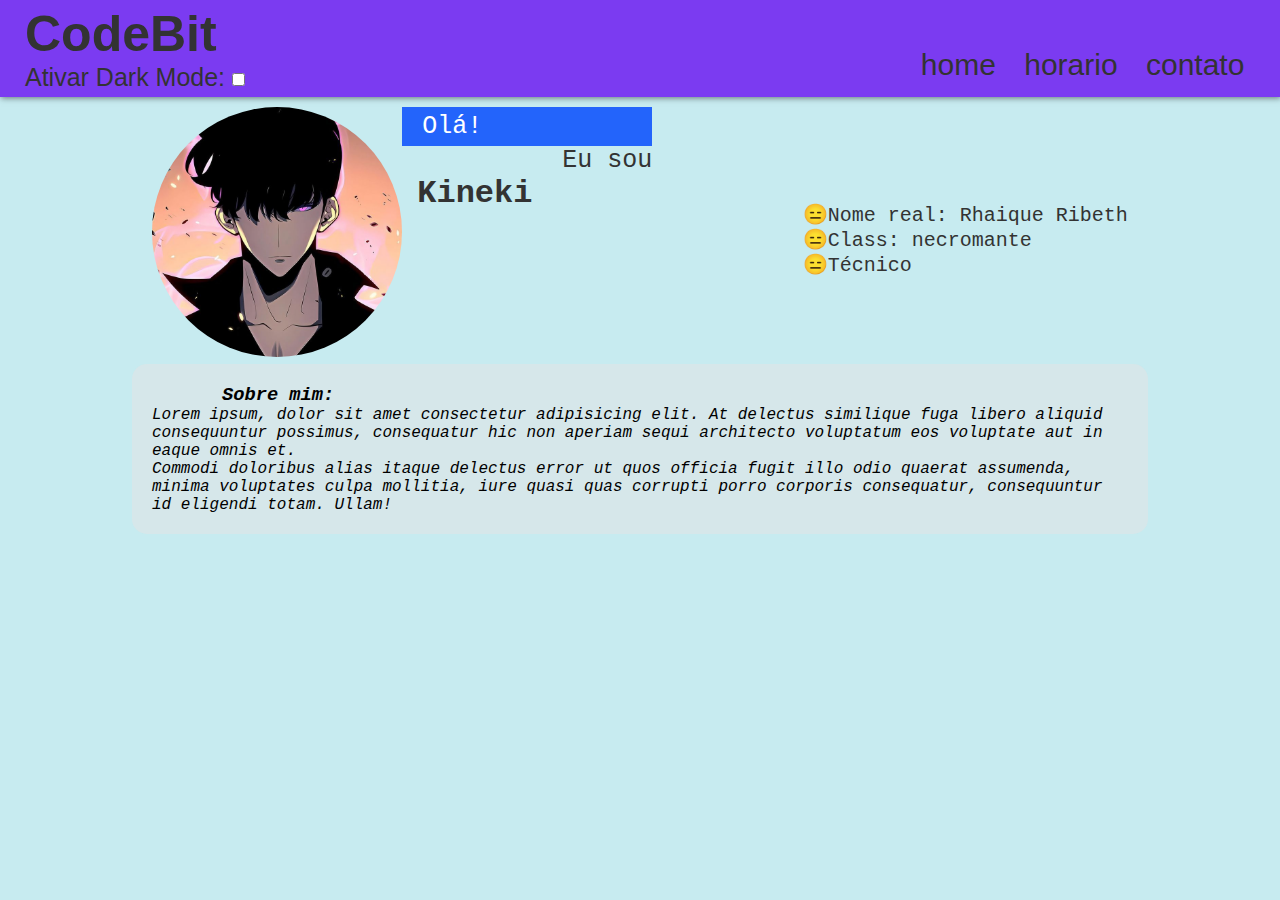
<file: index.html>
<!DOCTYPE html>
<html>
<head>
  <meta charset="utf-8">
  <meta name="viewport" content="width=device-width">
  <title>replit</title>
  <link href="css/style.css" rel="stylesheet" type="text/css" />
</head>
<body>
  <div class="barra">
    <div class="barra__container__titulo">
      <h1 class="barra__titulo">CodeBit</h1>
      <label for="darkModeToggle">Ativar Dark Mode:</label>
      <input type="checkbox" id="darkModeToggle">
    </div>
    <nav class="barra__nav">
      <a href="index.html">home</a>
      <a href="horario.html">horario</a>
      <a href="contato.html">contato</a>
    </nav>  
  </div>
  <main class="conteudo__index" >
     <section class="perfil">
      <div class="perfil__foto">
          <img src="img/4b73dc1055a27d3a5b9e2a37be344b41.jpg" alt="">
      </div>
      <div class="perfil__nome">
          <p class="saudacao">Olá!</p>
          <p>Eu sou</p>
          <h2> Kineki</h2>
      </div>
     </section>
     <section class="habilidades">
      <ul>
          <li>Nome real: Rhaique Ribeth</li>
          <li>Class: necromante</li>
           <li>Técnico</li>
      </ul>
     </section>
     <section class="about">
      <h3> Sobre mim:</h3>
      <p>Lorem ipsum, dolor sit amet consectetur adipisicing elit. At delectus similique fuga libero aliquid consequuntur possimus, consequatur hic non aperiam sequi architecto voluptatum eos voluptate aut in eaque omnis et.</p>
      <p>Commodi doloribus alias itaque delectus error ut quos officia fugit illo odio quaerat assumenda, minima voluptates culpa mollitia, iure quasi quas corrupti porro corporis consequatur, consequuntur id eligendi totam. Ullam!</p>

     </section>
  </main>
  <script src="script2.js"></script>
</body>
</html>
</file>
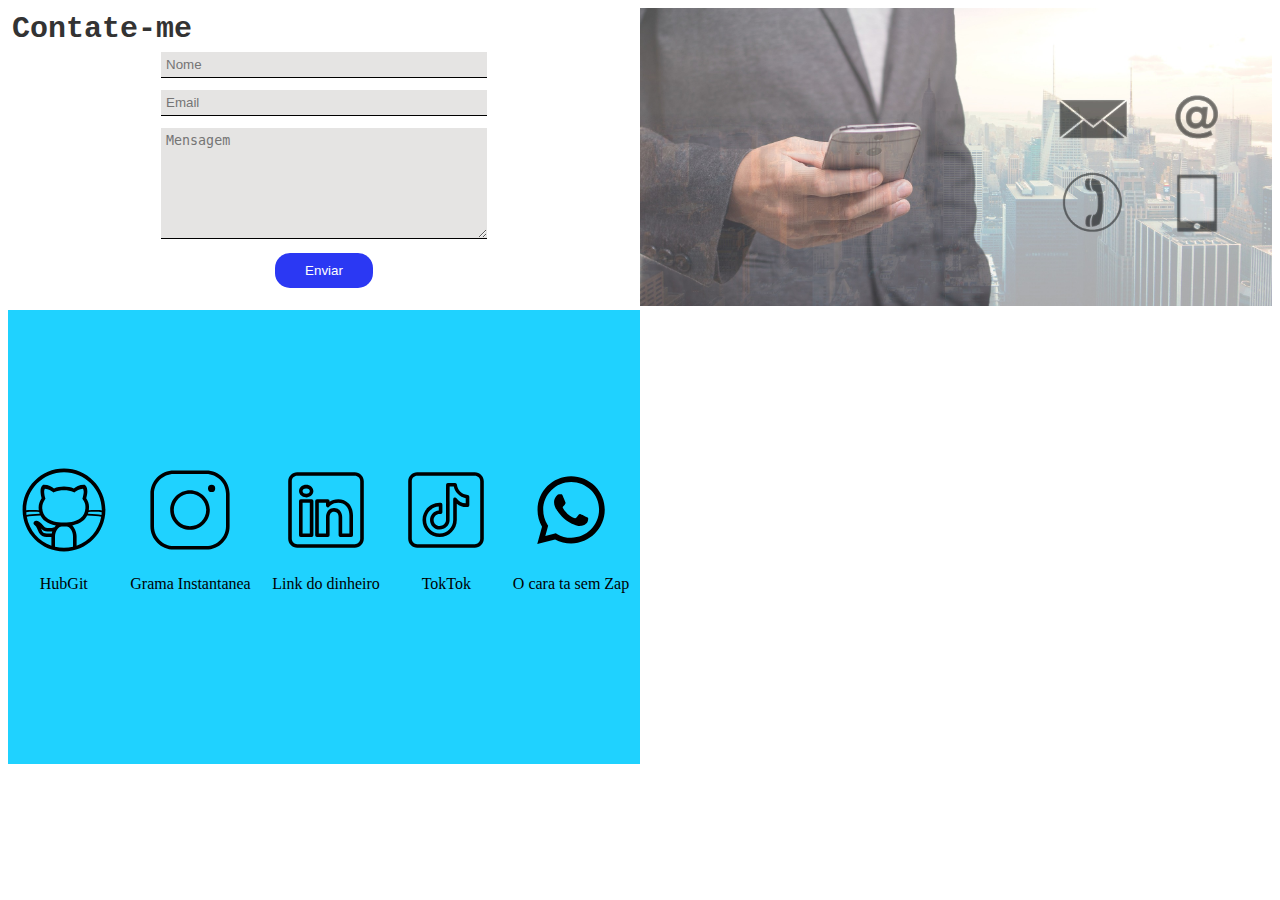
<file: contato.html>
<!DOCTYPE html>
<html lang="pt-br">
<head>
  <meta charset="UTF-8">
  <meta http-equiv="X-UA-Compatible" content="IE=edge">
  <meta name="viewport" content="width=device-width, initial-scale=1.0">
  <title>Document</title>
   <link rel="stylesheet" href="css/contato.css">
</head>
<body>
  <main class ="conteudo">


  <section class ="conteudo__form">
    <div>
    <h4 class = "conteudo__form__titulo">Contate-me</h4>
    </div>
    <div>
      <form action="" class="conteudo__formulario">
        <div>
          <input type="text" id="txtNome" placeholder="Nome">
        </div>
        <div>
          <input type="email" id="txtNome" placeholder="Email">
        </div>
         <textarea name="" id="txtMsg" placeholder="Mensagem"></textarea>
        <div>
          <button id="btnEnviar">Enviar</button>
        </div>
    </div>
  </section>
  <section class = "conteudo__img">
    
  
      <img src="img/contact-us-4193523_1920.jpg" alt="contact-us">

  </section>
  <section class = "conteudo__icones">
    <div>
      <img src= "img/icons8-github.svg" alt="github">
      <p>HubGit</p>
    </div>
    <div>
      <img src= "img/icons8-instagram.svg" alt="instagram">
      <p>Grama Instantanea</p>
    </div>
    <div>
      <img src= "img/icons8-linkedin.svg" alt="linkedin">
      <p> Link do dinheiro</p>
    </div>
    <div>
      <img src= "img/icons8-tik-tok.svg" alt="tiktok">
      <p>TokTok</p>
    </div>
    <div>
      <img src= "img/icons8-whatsapp.svg" alt="zap">
      <p> O cara ta sem Zap</p>
    </div>
  </section>
  <section>
    <iframe src="https://www.google.com/maps/embed?pb=!1m18!1m12!1m3!1d3740.3673172986423!2d-40.6654558238454!3d-20.367739552090654!2m3!1f0!2f0!3f0!3m2!1i1024!2i768!4f13.1!3m3!1m2!1s0xb9b5659d9e330b%3A0xf40729b2b0ed2148!2sEeefm%20Teofilo%20Paulino!5e0!3m2!1spt-BR!2sbr!4v1718987287086!5m2!1spt-BR!2sbr" width="100%" height="450" style="border:0;" allowfullscreen="" loading="lazy" referrerpolicy="no-referrer-when-downgrade"></iframe>
  </section>
  </main>
</body>
</html>
</file>
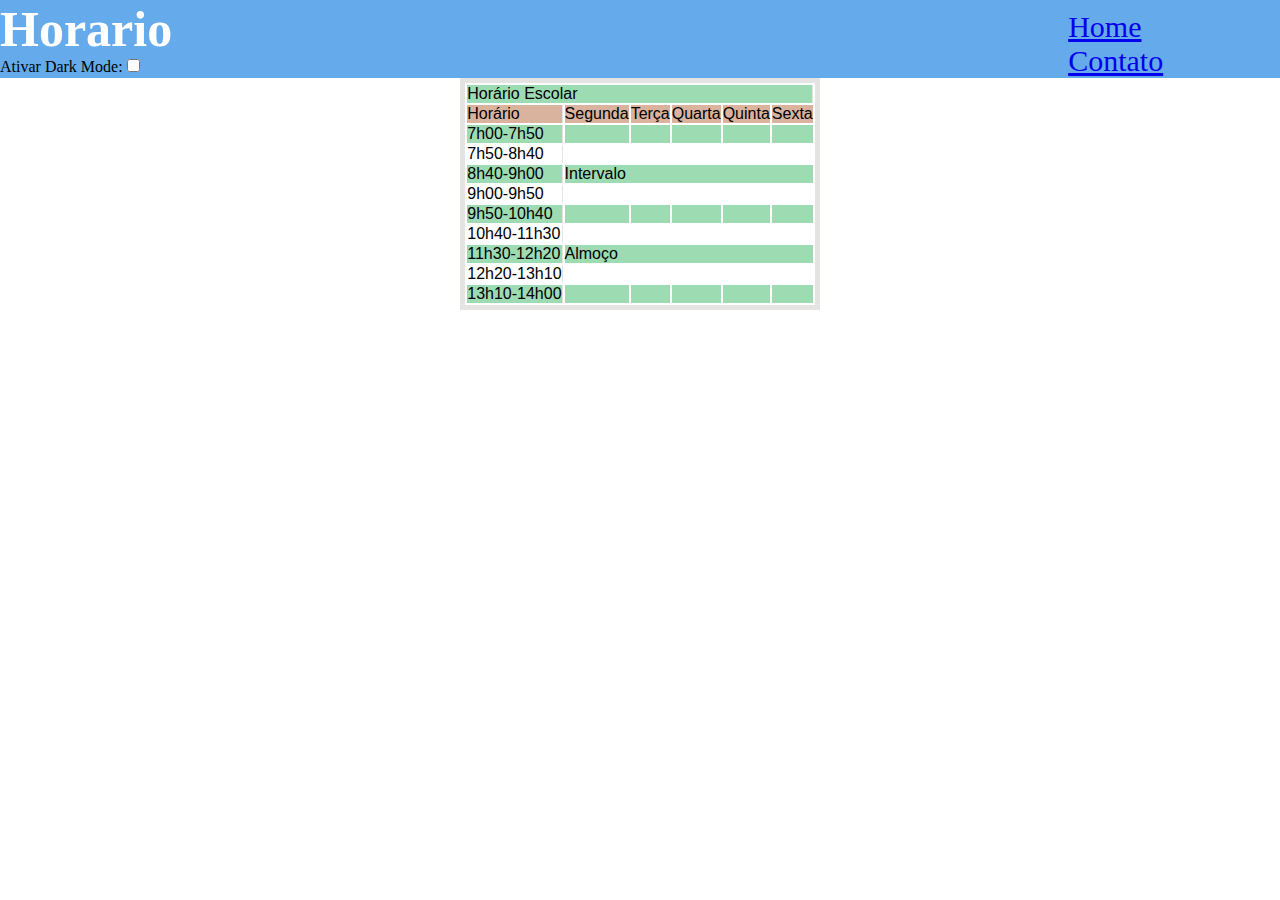
<file: horario.html>
<!DOCTYPE html>
<html lang="en">
<head>
  <meta charset="UTF-8">
  <meta http-equiv="X-UA-Compatible" content="IE=edge">
  <meta name="viewport" content="width=device-width, initial-scale=1.0">
  <link rel="stylesheet" href="css/horario.css">
  <title>Horario</title>
</head>
<body>
  <div class="barra-horario">
    <div class="barra-container">
    <h1 class="horario_titulo">Horario</h1>
    <label for="darkModeToggle">Ativar Dark Mode:</label>
    <input type="checkbox" id="darkModeToggle">
    </div>
  <nav class="nav-class">
    <a href="index.html">Home</a>
    <a href="contato.html">Contato</a>
  </div>   
  <table>
      <tr class="cabecalho__titulo">
          <td colspan="6">Horário Escolar</td>

      </tr>
      <tr class="cabecalho__dias">
          <td>Horário</td>
          <td>Segunda</td>
          <td>Terça</td>
          <td>Quarta</td>
          <td>Quinta</td>
          <td>Sexta</td>
      </tr>
      <tr>
          <td>7h00-7h50</td>
          <td></td>
          <td></td>
          <td></td>
          <td></td>
          <td></td>
      </tr>
      <tr>
          <td>7h50-8h40</td>
          <td></td>
          <td></td>
          <td></td>
          <td></td>
          <td></td>
      </tr>
      <tr>
          <td>8h40-9h00</td>
          <td colspan="5">Intervalo</td>

      </tr>
      <tr>
          <td>9h00-9h50</td>
          <td></td>
          <td></td>
          <td></td>
          <td></td>
          <td></td>
      </tr>
      <tr>
          <td>9h50-10h40</td>
          <td></td>
          <td></td>
          <td></td>
          <td></td>
          <td></td>
      </tr>
      <tr>
          <td>10h40-11h30</td>
          <td></td>
          <td></td>
          <td></td>
          <td></td>
          <td></td>
      </tr>
      <tr>
          <td>11h30-12h20</td>
          <td colspan="5">Almoço</td>

      </tr>
      <tr>
          <td>12h20-13h10</td>
          <td></td>
          <td></td>
          <td></td>
          <td></td>
          <td></td>
      </tr>
      <tr>
          <td>13h10-14h00</td>
          <td></td>
          <td></td>
          <td></td>
          <td></td>
          <td></td>
      </tr>
  </table>
  </nav>
  <script src="script.js"></script>
</body>
</html>
</file>
<file: css/style.css>
* {
  margin: 0;
  padding: 0;
  box-sizing: border-box;
}
body {
  width: 100%;
  background-color: rgb(199, 235, 240);
}
.barra {
  width: 100%;
  background-color: #7b3bf1;
  box-shadow: 0.5px 0.5px 6px rgba(0, 0, 0, 0.5);
  font-family: 'gill sans', 'gill sans mt', 'calibri', 'trebuchet ms', sans-serif;
  display: flex;
  justify-content: space-between;
}
.dark-mode {
  background-color: #333; /* Cor de fundo no modo escuro */
  color: #fff; /* Cor do texto no modo escuro */
}
.barra__nav {
  font-size: 30px;
  padding-top: 9px;
  margin: auto 2% 15px auto;
}
.barra__container__titulo {
  padding: 5px;
  margin-left: 20px;
  color: #333;
  font-size: 25px;
}
.barra__nav a:hover {
  background-color: #fff;
  border-radius: 20000202px;
}
.barra__nav a {
  text-decoration: none;
  padding: 10px;
  color: #333;
}
h3{
  margin-left:70px ;
  margin-right: 70px;
}
checkbox{
  background-image: url(../CbW3ILE8QGqE5-cOi2-X5Q.);
}
.conteudo__img{

}
.conteudo__img img{
  width: 100%;

}

.perfil{
  display: flex;
  width: 30%;
  margin-top: 5px;
  color: #333;
  font-family: 'Courier New', Courier, monospace;
  align-content: center;



}

.perfil__foto img{
  width: 250px;
  border-radius: 50%;
  aspect-ratio: 1/1;
  object-fit: cover;

}

.saudacao{
  width: 250px;
  background-color: #2364fb;
  padding: 5px 10px 5px 20px;
  font-size: 30px;
  text-align: left !important;
  color:white;
}

.perfil__nome p{
  font-size: 25px;
  text-align: right;
  text-color: #1650fe;
}

.perfil__nome h2{
  padding-left: 15px;
  font-size: 32px;
  text-color: #1650fe
}
h2{
  text-color: #1650fe
}
.about{
  font-family: 'Courier New', Courier, monospace;
  width: 80%;
  margin: 2px;
  font-style: italic;
  background-color: rgba(229, 228, 227, 0.5);
  border-radius: 15px;
  padding: 20px;

}
.habilidades {
  align-self:center;
  margin-top: 15px;
  font-family: 'Courier New', Courier, monospace;
  color: #333;
  text-align: left;
  font-size: 20px;
}

.conteudo__index{
  margin: 5px;
  display: flex;
  flex-wrap: wrap;
  justify-content:space-around;

}
li::marker{
  content: "😑";
}
</file>
<file: css/contato.css>
.conteudo{
  display:flex;
  flex-wrap: wrap;
  justify-content:space-between;
  width:100%;
}
.conteudo section{
width:50%
}
.conteudo-form{
  background-color: #e5e4e3;
  display:flex;
  flex-wrap: wrap;
  justify-content:space-around;
  align-content: center;
  width:100%;
  
}
.conteudo__form__titulo{
  color: #333;
  font-family: 'Courier New', Courier, monospace;
  font-weight: 700px;
  font-size: 30px;
  padding: 2px;
  margin: 2px;
}

.conteudo__icones{
  display: flex;
  justify-content: space-around;
  background-color: #1fd2ff;
}
.conteudo__icones div{
  text-align: center;
  margin: auto;
}
.conteudo__icones img{
width: 90px;
}

.conteudo__form form{
  text-align: center;
}


.conteudo__formulario input, .conteudo__formulario textarea{
  background-color: #e5e4e3 ;
  padding: 5px;
  margin: 2px;
  border: none;
  border-bottom: 1px solid black;
  width: 50%;
  margin-bottom: 10px;

}

.conteudo__formulario textarea{
  height: 100px;
}

#btnEnviar{
  padding: 10px 30px;
  border-radius: 15px;
  border: none;
  background-color: #2b38f3;
  color:white;
  font-weight: 700px;
}

.conteudo__img{

}
.conteudo__img img{
  width: 100%;

}

.perfil{
  display: flex;
  width: 30%;
  margin-top: 5px;
  color: #333;
  font-family: 'Courier New', Courier, monospace;
  align-content: center;



}

.perfil__foto img{
  width: 250px;
  border-radius: 50%;
  aspect-ratio: 1/1;
  object-fit: cover;

}

.saudacao{
  width: 250px;
  background-color: #2364fb;
  padding: 5px 10px 5px 20px;
  font-size: 30px;
  text-align: left !important;
  color:white;
}

.perfil__nome p{
  font-size: 25px;
  text-align: right;
}

.perfil__nome h2{
  padding-left: 15px;
  font-size: 32px;
}
.about{
  font-family: 'Courier New', Courier, monospace;
  width: 80%;
  margin: 2px;
  font-style: italic;
  background-color: rgba(229, 228, 227, 0.5);
  border-radius: 15px;
  padding: 20px;

}
.habilidades{
  align-self:center;
  margin-top: 15px;
  font-family: 'Courier New', Courier, monospace;
  color: #333;
  text-align: left;
  font-size: 20px;
}

.conteudo__index{
  margin: 5px;
  display: flex;
  flex-wrap: wrap;
  justify-content:space-around;

}
</file>
<file: css/horario.css>
*{
  box-sizing: border-box;
  margin: 0;
  padding: 0;
  
}
.barra-horario{
  background-color: #65abec;
  display: flex;
  justify-content:space-between ;
  
}
.dark-mode {
  background-color: #302c2c;
  background-size: cover;
  color: #fff; /* Cor do texto no modo escuro */
}
.nav-class{
  padding-left: 70%;
  margin-block-start: ;
  font-size: 30px;
  padding-right: 5%;
  word-spacing: 20px;
  padding-top: 10px;
  color: #050505;
}
.horario_titulo{
  font-size: 50px;
  color: white;
}
table{
  font-family: "Franklin Gothic Medium", "Arial Narrow", Arial, sans-serif;"
  text-align: center;
  border-collaps: collapse;
  margin: auto;
  border: 5px solid #e5e4e3;
}
.cabecalho__titulo{
  background-color: #b3d9db;
}
.cabecalho__dias{
  background-color: #d9b39d;
  border-bottom: 1px groove#e5e4e3;
}
tr:nth-child(odd){
  background-color:#9ddbb3;
}
tr td:first-child{
  border-right: 1px groove#e5e4e3;
}
</file>
